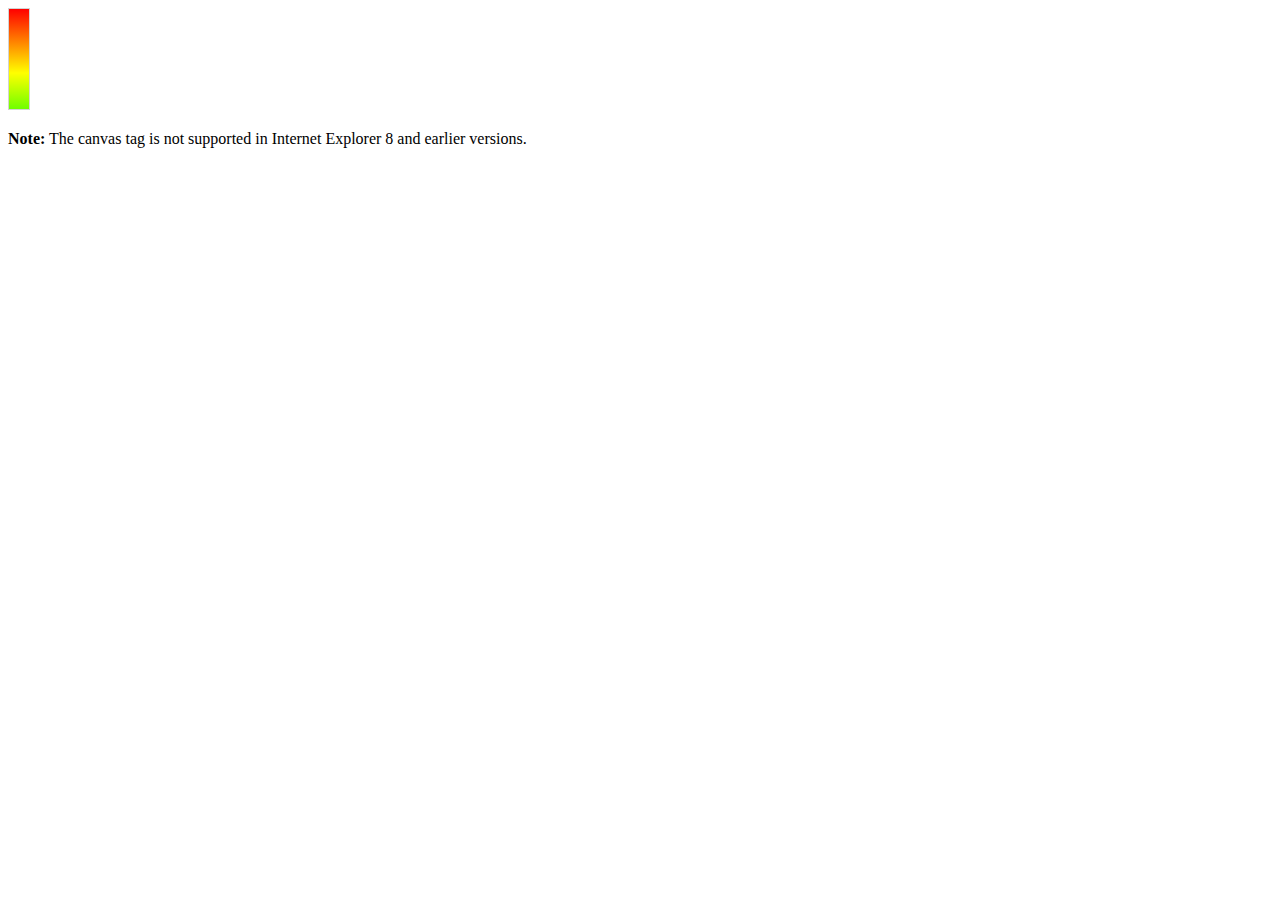
<file: gradient.html>
<!DOCTYPE html>
<html>
<body>

<canvas id="myCanvas" width="20" height="100" style="border:1px solid #d3d3d3;">
Your browser does not support the HTML5 canvas tag.</canvas>

<script>

var c = document.getElementById("myCanvas");
var ctx = c.getContext("2d");


var grd = ctx.createLinearGradient(0,0,0,256);


grd.addColorStop(0, "red");
grd.addColorStop(0.25, "yellow");
grd.addColorStop(0.5, "lime");
grd.addColorStop(0.75, "cyan");
grd.addColorStop(1, "blue");

ctx.fillStyle = grd;
ctx.fillRect(0, 0, 100, 100);

</script>

<p><strong>Note:</strong> The canvas tag is not supported in Internet
Explorer 8 and earlier versions.</p>

</body>
</html>


<!-- https://www.w3schools.com/TAgs/tryit.asp?filename=tryhtml5_canvas_createlineargradient -->
</file>
